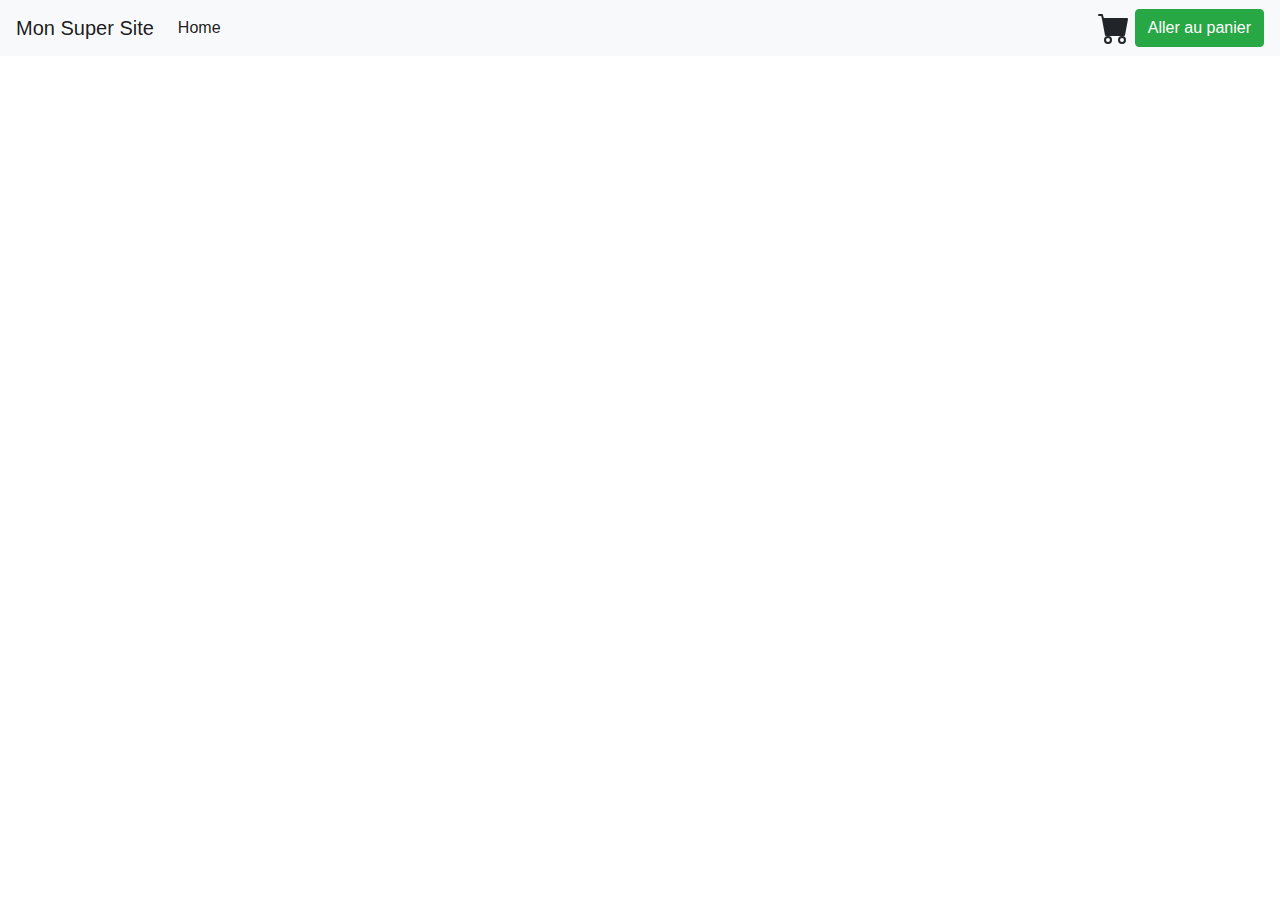
<file: index.html>
<!DOCTYPE html>
<html>
<head>
    <!-- @info Titre à changer en fonction de la page -->
    <title>Mon super site</title>
    <link rel="shortcut icon" href="#">
    <link rel="stylesheet" href="https://stackpath.bootstrapcdn.com/bootstrap/4.5.2/css/bootstrap.min.css" integrity="sha384-JcKb8q3iqJ61gNV9KGb8thSsNjpSL0n8PARn9HuZOnIxN0hoP+VmmDGMN5t9UJ0Z" crossorigin="anonymous">
    <link rel="stylesheet" href="asset/css/app.css">
    <script src="https://code.jquery.com/jquery-3.5.1.min.js" integrity="sha256-9/aliU8dGd2tb6OSsuzixeV4y/faTqgFtohetphbbj0=" crossorigin="anonymous"></script>
    <script src="https://cdn.jsdelivr.net/npm/popper.js@1.16.1/dist/umd/popper.min.js" integrity="sha384-9/reFTGAW83EW2RDu2S0VKaIzap3H66lZH81PoYlFhbGU+6BZp6G7niu735Sk7lN" crossorigin="anonymous"></script>
    <script src="https://stackpath.bootstrapcdn.com/bootstrap/4.5.2/js/bootstrap.min.js" integrity="sha384-B4gt1jrGC7Jh4AgTPSdUtOBvfO8shuf57BaghqFfPlYxofvL8/KUEfYiJOMMV+rV" crossorigin="anonymous"></script>
</head>
<body>
    <nav class="navbar navbar-expand-lg navbar-light bg-light">
        <a class="navbar-brand" href="#">Mon Super Site</a>
        <button class="navbar-toggler" type="button" data-toggle="collapse" data-target="#navbarNavDropdown" aria-controls="navbarNavDropdown" aria-expanded="false" aria-label="Toggle navigation">
          <span class="navbar-toggler-icon"></span>
        </button>
        <div class="collapse navbar-collapse" id="navbarNavDropdown">
          <ul class="navbar-nav">
            <li class="nav-item active">
              <a class="nav-link" href="/#">Home <span class="sr-only">(current)</span></a>
            </li>
            <!-- @info afficher ici le formulaire de deconnexion si l'utilisateur est connecté
            <li class="nav-item">
              <a class="nav-link" href="/#profile">Profile</a>
            </li>
            -->

            <li class="login"></li>

            <li class="logout">
                <!-- @info afficher ici le formulaire de deconnexion si l'utilisateur est connecté
                    <form action="/logout.php" method="POST">
                        <input type="submit" class="btn btn-danger"  name="logout" value="Deconnexion">
                    </form>
                -->
            </li>
          </ul>
        </div>
        <div class="nav-panier float-right">
          <!-- @info a afficher si le panier est vide
          <span class="icon cart-empty">
            <svg viewBox="0 0 16 16" class="bi bi-cart" fill="currentColor" xmlns="http://www.w3.org/2000/svg">
              <path fill-rule="evenodd" d="M0 1.5A.5.5 0 0 1 .5 1H2a.5.5 0 0 1 .485.379L2.89 3H14.5a.5.5 0 0 1 .491.592l-1.5 8A.5.5 0 0 1 13 12H4a.5.5 0 0 1-.491-.408L2.01 3.607 1.61 2H.5a.5.5 0 0 1-.5-.5zM3.102 4l1.313 7h8.17l1.313-7H3.102zM5 12a2 2 0 1 0 0 4 2 2 0 0 0 0-4zm7 0a2 2 0 1 0 0 4 2 2 0 0 0 0-4zm-7 1a1 1 0 1 0 0 2 1 1 0 0 0 0-2zm7 0a1 1 0 1 0 0 2 1 1 0 0 0 0-2z"/>
            </svg>
          </span>
           -->

          <!-- @info a afficher si le panier n'est pas vide -->
          <span class="icon cart-full">
            <svg xmlns="http://www.w3.org/2000/svg" viewBox="0 0 16 16" class="bi bi-cart-fill" fill="currentColor" id="cart-fill"><path fill-rule="evenodd" d="M0 1.5A.5.5 0 01.5 1H2a.5.5 0 01.485.379L2.89 3H14.5a.5.5 0 01.491.592l-1.5 8A.5.5 0 0113 12H4a.5.5 0 01-.491-.408L2.01 3.607 1.61 2H.5a.5.5 0 01-.5-.5zM5 12a2 2 0 100 4 2 2 0 000-4zm7 0a2 2 0 100 4 2 2 0 000-4zm-7 1a1 1 0 100 2 1 1 0 000-2zm7 0a1 1 0 100 2 1 1 0 000-2z"></path></svg>
          </span>

          <!-- @todo mettre à jour le total à chaque ajout dans le panier -->
          <span class="total"></span>
          <a href="/jquery-spa-basics/#panier" class="btn btn-success">Aller au panier</a>
        </div>
      </nav>

    <div class="container"></div>

    <script src="asset/js/app.js"></script>
</body>
</html>
</file>
<file: asset/css/app.css>
.nav-panier svg {
    font-size: 2rem;
    width: 2rem;
    height: 2rem;
}
</file>
